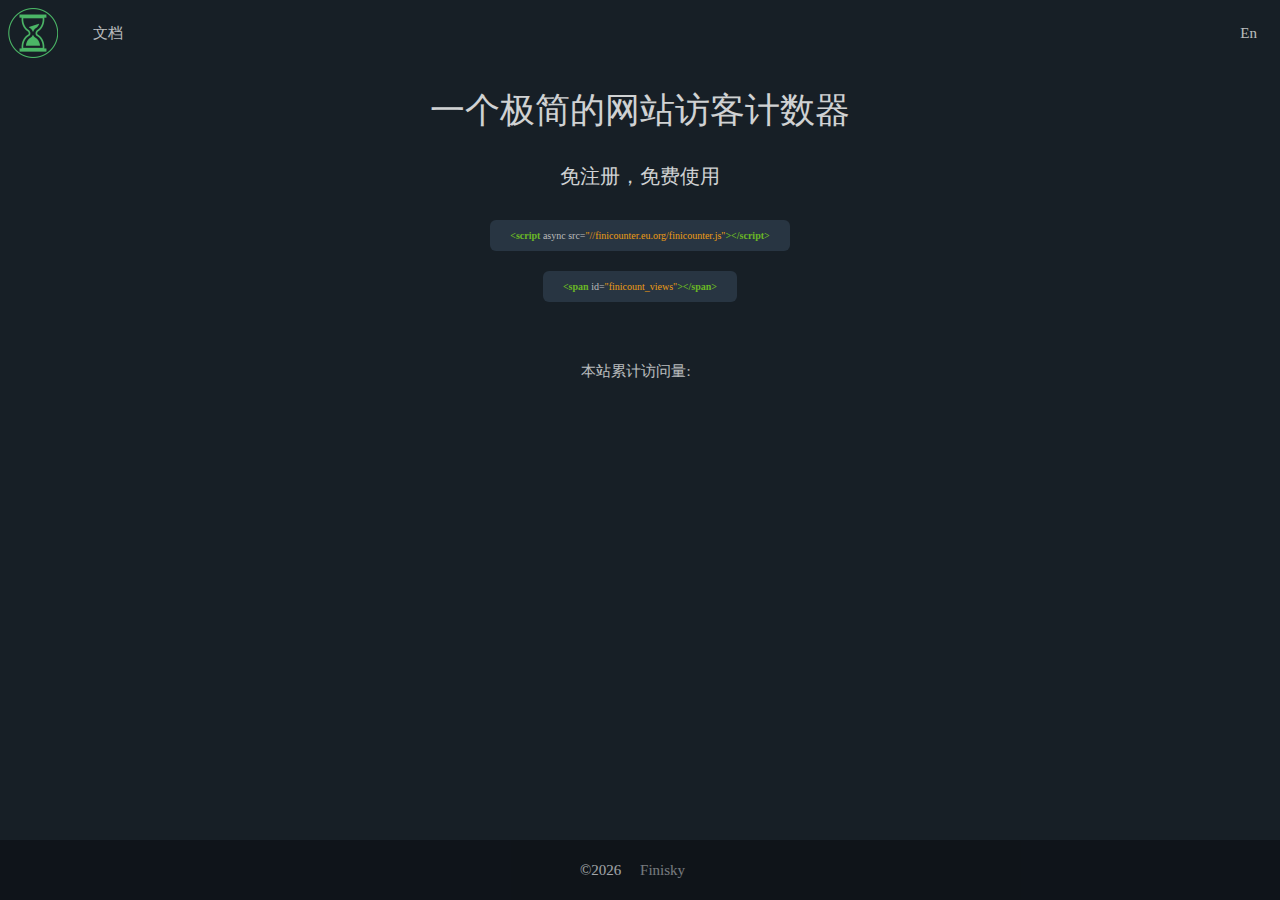
<file: docs/index.html>
<!DOCTYPE html>
<html lang="en" dir="auto">
   <head>
      <meta http-equiv="Content-Type" content="text/html; charset=UTF-8">
      <meta http-equiv="X-UA-Compatible" content="IE=edge">
      <meta name="viewport" content="width=device-width, initial-scale=1, shrink-to-fit=no">
      <meta name="robots" content="index, follow">
      <title>FiniCounter - 极简网站访客计数器</title>
      <meta name="keywords" content="Hexo博客访问量统计,Jekyll博客计数器,GitHub Pages博客访问量统计,网站阅读量统计,静态网页计数,静态网站计数,静态博客计数,网站计数器,网站计数插件,博客计数器,WordPress计数插件">
      <meta name="description" content="FiniCounter, 一个极简的网站访客计数器">
      <meta name="author" content="finisky">
      <link rel="canonical" href="https://finicounter.eu.org/">
      <link rel="icon" href="./logo.png">
      <meta property="og:title" content="FiniCounter - 极简网站访客计数器">
      <meta property="og:description" content="FiniCounter, 一个极简的网站访客计数器">
      <meta property="og:type" content="website">
      <meta property="og:url" content="https://finicounter.eu.org/">
      <meta property="og:image" content="">
      <meta property="og:site_name" content="FiniCounter">
      <link rel="stylesheet" href="./main.css">
      <!-- Google tag (gtag.js) -->
      <script async src="https://www.googletagmanager.com/gtag/js?id=G-91LJGJZKBR"></script>
      <script>
        window.dataLayer = window.dataLayer || [];
        function gtag(){dataLayer.push(arguments);}
        gtag('js', new Date());

        gtag('config', 'G-91LJGJZKBR');
      </script>
      <script async src="//finicounter.eu.org/finicounter.js"></script>
   </head>
   <body>
      <header id="header" class="wrapper">
         <div id="header-inner" class="inner">
            <div id="logo-wrap">
               <img src="./logo.png" id="logo"></a>
            </div>
            <nav id="main-nav">
               <a href="https://github.com/finisky/finicounter/blob/master/README.md" class="main-nav-link">文档</a>
            </nav>
            <div>
               <a href="./en" class="main-nav-link">En</a>
            </div>
         </div>
      </header>
      <header id="banner" class="wrapper">
         <div class="inner">
            <h2 class="banner-title">一个极简的网站访客计数器</h2>
            <h3 class="banner-secondary">免注册，免费使用</h3>
            <div class="banner-start">
               <span class="codeblock">
               <span style="color: #6ab825; font-weight: bold">&lt;script&nbsp;</span><span style="color: #bbbbbb">async</span> <span style="color: #bbbbbb">src=</span><span style="color: #ed9d13">"//finicounter.eu.org/finicounter.js"</span><span style="color: #6ab825; font-weight: bold">&gt;&lt;/script&gt;</span>
               </span>
            </div>
            <div class="banner-start">
               <span class="codeblock">
               <span style="color: #6ab825; font-weight: bold">&lt;span&nbsp;</span><span style="color: #bbbbbb">id=</span><span style="color: #ed9d13">"finicount_views"</span><span style="color: #6ab825; font-weight: bold">&gt;&lt;/span&gt;</span>
               </span>
            </div>
            <div class="visitsdiv">
               <span id="finicount_text">本站累计访问量:</span><span id="finicount_views"></span>
            </div>
         </div>
      </header>
      <footer id="footer">
         <div class="inner">
            <div id="footer-copyright">
               <span> &copy;<span id="copyright"><script>document.getElementById('copyright').appendChild(document.createTextNode(new Date().getFullYear()))</script></span> <a href="https://finisky.eu.org/" class="main-nav-link">Finisky</a></span>
            </div>
         </div>
      </footer>
   </body>
</html>
</file>
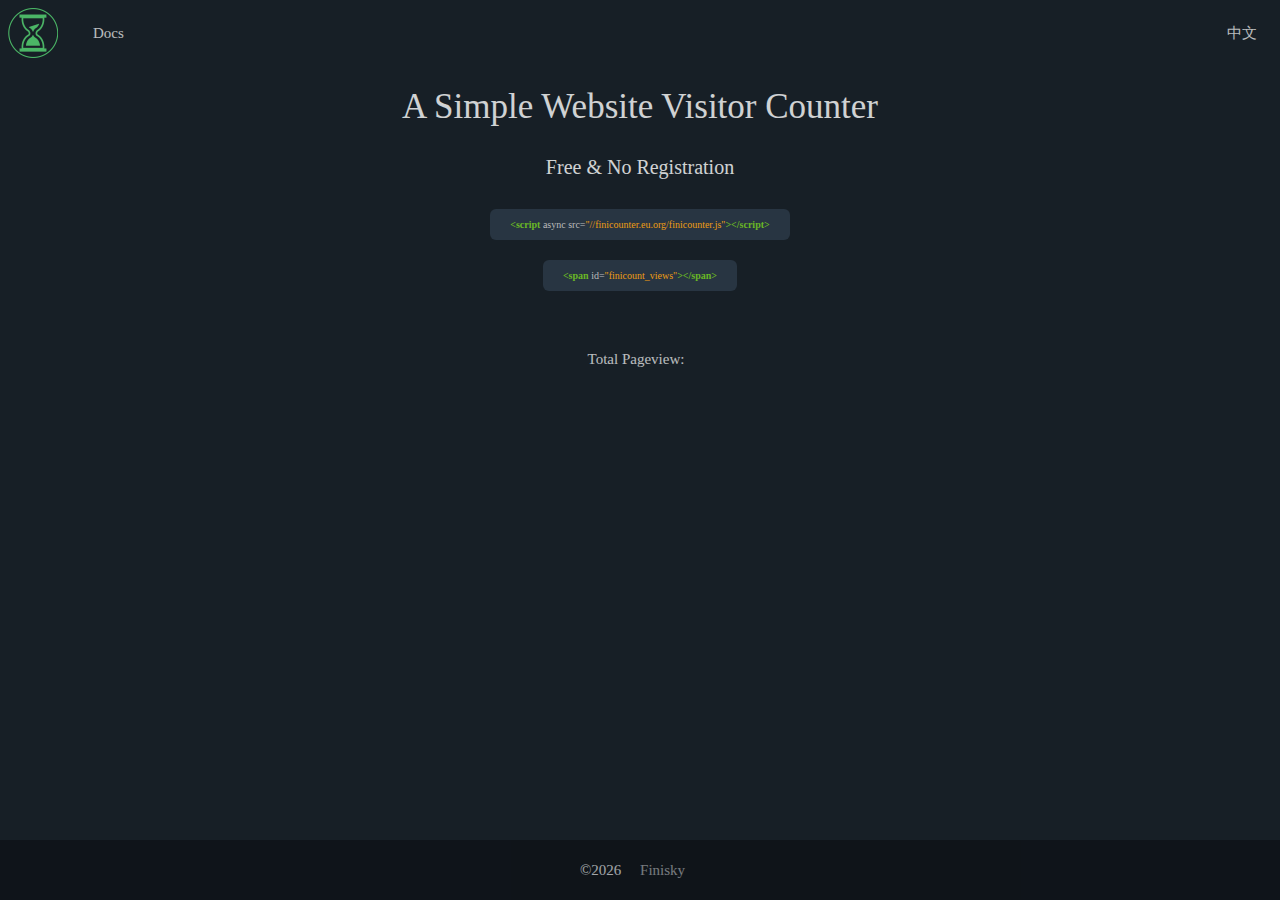
<file: docs/en.html>
<!DOCTYPE html>
<html lang="en" dir="auto">
   <head>
      <meta http-equiv="Content-Type" content="text/html; charset=UTF-8">
      <meta http-equiv="X-UA-Compatible" content="IE=edge">
      <meta name="viewport" content="width=device-width, initial-scale=1, shrink-to-fit=no">
      <meta name="robots" content="index, follow">
      <title>FiniCounter: Simple Website Visitor Counter</title>
      <meta name="keywords" content="Hexo Visitor Counter,Jekyll Website Counter,GitHub Pages View Count,Website Page View Count,Static Website View Count,Serverless API,Website Vistor Count,Website Vistor Count Plugin,Blog Pageview Plugin,WordPress Visitor Plugin">
      <meta name="description" content="FiniCounter, a Simple Website Visitor Counter">
      <meta name="author" content="finisky">
      <link rel="canonical" href="https://finicounter.eu.org/">
      <link rel="icon" href="./logo.png">
      <meta property="og:title" content="FiniCounter: Simple Website Visitor Counter">
      <meta property="og:description" content="FiniCounter, a Simple Website Visitor Counter">
      <meta property="og:type" content="website">
      <meta property="og:url" content="https://finicounter.eu.org/en">
      <meta property="og:image" content="">
      <meta property="og:site_name" content="FiniCounter">
      <link rel="stylesheet" href="./main.css">
      <!-- Google tag (gtag.js) -->
      <script async src="https://www.googletagmanager.com/gtag/js?id=G-91LJGJZKBR"></script>
      <script>
        window.dataLayer = window.dataLayer || [];
        function gtag(){dataLayer.push(arguments);}
        gtag('js', new Date());

        gtag('config', 'G-91LJGJZKBR');
      </script>
      <script async src="//finicounter.eu.org/finicounter.js"></script>
   </head>
   <body>
      <header id="header" class="wrapper">
         <div id="header-inner" class="inner">
            <div id="logo-wrap">
               <img src="./logo.png" id="logo"></a>
            </div>
            <nav id="main-nav">
               <a href="https://github.com/finisky/finicounter/blob/master/README.en.md" class="main-nav-link">Docs</a>
            </nav>
            <div>
               <a href="./" class="main-nav-link">中文</a>
            </div>
         </div>
      </header>
      <header id="banner" class="wrapper">
         <div class="inner">
            <h2 class="banner-title">A Simple Website Visitor Counter</h2>
            <h3 class="banner-secondary">Free & No Registration</h3>
            <div class="banner-start">
               <span class="codeblock">
               <span style="color: #6ab825; font-weight: bold">&lt;script&nbsp;</span><span style="color: #bbbbbb">async</span> <span style="color: #bbbbbb">src=</span><span style="color: #ed9d13">"//finicounter.eu.org/finicounter.js"</span><span style="color: #6ab825; font-weight: bold">&gt;&lt;/script&gt;</span>
               </span>
            </div>
            <div class="banner-start">
               <span class="codeblock">
               <span style="color: #6ab825; font-weight: bold">&lt;span&nbsp;</span><span style="color: #bbbbbb">id=</span><span style="color: #ed9d13">"finicount_views"</span><span style="color: #6ab825; font-weight: bold">&gt;&lt;/span&gt;</span>
               </span>
            </div>
            <div class="visitsdiv">
               <span id="finicount_text">Total Pageview:</span><span id="finicount_views"></span>
            </div>
         </div>
      </header>
      <footer id="footer">
         <div class="inner">
            <div id="footer-copyright">
               <span> &copy;<span id="copyright"><script>document.getElementById('copyright').appendChild(document.createTextNode(new Date().getFullYear()))</script></span> <a href="https://finisky.eu.org/" class="main-nav-link">Finisky</a></span>
            </div>
         </div>
      </footer>
   </body>
</html>
</file>
<file: docs/main.css>
.wrapper {
  margin: 0 auto;
}
.banner-title {
  color: #fff;
  opacity: 0.8;
  font-weight: 300;
  font-size: 35px;
  text-align: center;
}
.banner-secondary {
  color: #fff;
  opacity: 0.8;
  font-weight: 300;
  font-size: 20px;
  text-align: center;
}
.banner-start {
  padding: 10px 0;
  text-align: center;
}
.codeblock {
  font-size: 10px;
  background: #283542;
  display: inline-block;
  border-radius: 6px;
  padding: 10px 20px;
}
.visitsdiv {
  font-size: 15px;
  margin: 50px 0;
  text-align: center;
}
.main-nav-link {
  color: #fff;
  opacity: 0.7;
  text-decoration: none;
  line-height: 50px;
  -webkit-transition: 0.2s;
  -moz-transition: 0.2s;
  -ms-transition: 0.2s;
  transition: 0.2s;
  display: inline-block;
  padding: 0 15px;
}
a:-webkit-any-link {
  cursor: pointer;
}
#main-nav {
  -webkit-box-flex: 1;
  -moz-box-flex: 1;
  box-flex: 1;
  -webkit-flex: 1 auto;
  -ms-flex: 1 auto;
  flex: 2 auto;
  padding-left: 20px;
}
#header-inner {
  display: flex;
  -webkit-box-orient: horizontal;
  flex-flow: row nowrap;
  align-items: center;
}
#footer {
  color: #fff;
  opacity: 0.6;
  padding: 5px 0;
  position: fixed;
  left: 0;
  bottom: 0;
  width: 100%;
  background: #0a0e12;
  text-align: center;
}
#finicount_text {
  color: #fff;
  opacity: 0.7;
}
#finicount_views {
  display: inline;
  padding-left: 8px;
}
#logo {
    text-indent: 101%;
    white-space: nowrap;
    overflow: hidden;
    width: 50px;
    height: 50px;
    -webkit-background-size: 50px 50px;
    -moz-background-size: 50px 50px;
    background-size: 50px 50px;
    display: block;
}
body {
  background: #171f26;
  font-size: 15px;
  color: #fff;
  text-rendering: optimizeLegibility;
  -webkit-font-smoothing: antialiased;
  -moz-osx-font-smoothing: grayscale;
  overflow-x: hidden;
}
</file>
